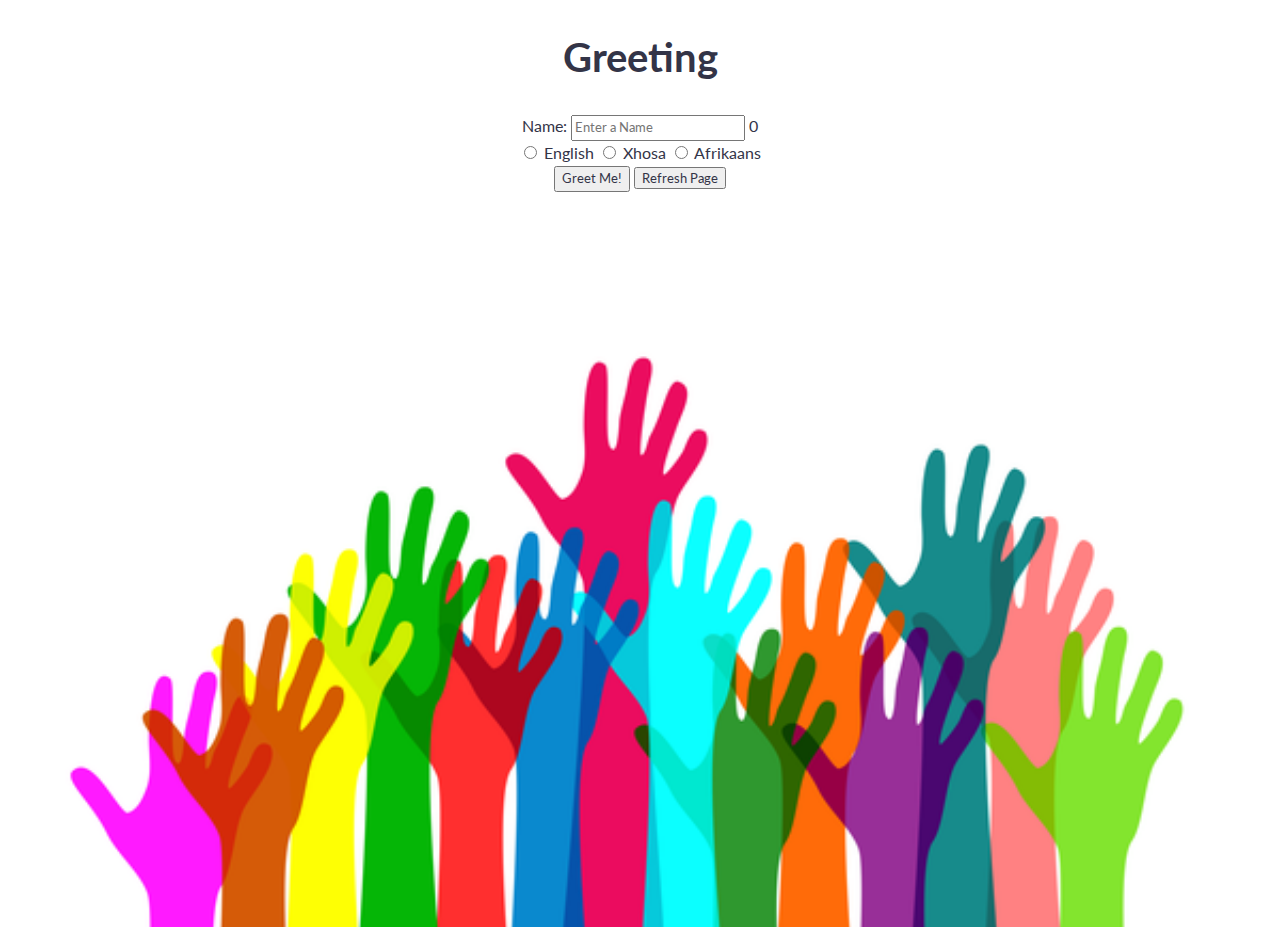
<file: index.html>
<!DOCTYPE html>
<html lang="en">

<head>
    <meta charset="UTF-8">
    <meta name="viewport" content="width=device-width, initial-scale=1.0">
    <meta http-equiv="X-UA-Compatible" content="ie=edge">
    <title>Document</title>
    <link rel="stylesheet" href="greet.css">


</head>

<body background="Human-Rights-Education.jpg">

    <container>
        <div class="row">
            <div class="right">
                <div class="center">
                    <h1>Greeting</h1>
                </div>
            </div>
            <div class="center">
                Name: <input name="name" rows='1' cols="15" class="nameInput" placeholder="Enter a Name"></input>
                <span class="nameCounter">0</span>
            </div>
            <div class="center">

                <input type="radio" name="languageName" class="whichLanguage" value="English">
                <span class="label-body">English</span>
                </label>

                <label class="radio button">
                    <input type="radio" name="languageName" class="whichLanguage" value="Xhosa">
                    <span class="label-body">Xhosa</span>
                </label>
                <input type="radio" name="languageName" class="whichLanguage" value="Afrikaans">
                <span class="label-body">Afrikaans</span>
                </label>
            </div>

            <div class="center col-12">
                <button class="button-primary greetButton" type="button" name="button">Greet Me!</button>
                <!-- <button class="button-primary resetButton" type="button" name="erase">Reset</button> -->
                <input type="button" value="Refresh Page" class="resetButton" onClick="location.href=location.href">
            </div>
            <div class="row">
                <div class="col-12 center">
                    <span class="greetingMessage">

                    </span>

                </div>
            </div>
        </div>
    </container>

    <script src="greet.js" charset="utf-8"></script>
    <script src="Greetings-dom.js" charset="utf-8"></script>
</body>

</html>
</file>
<file: greet.css>
/**
*** SIMPLE GRID
*** (C) ZACH COLE 2016
**/

@import url(https://fonts.googleapis.com/css?family=Lato:400,300,300italic,400italic,700,700italic);

/* UNIVERSAL */

html,
body {
  height: 100%;
  width: 100%;
  margin: 0;
  padding: 0;
  left: 0;
  top: 0;
  font-size: 100%;
}

/* ROOT FONT STYLES */

* {
  font-family: 'Lato', Helvetica, sans-serif;
  color: #333447;
  line-height: 1.5;
}

/* TYPOGRAPHY */

h1 {
  font-size: 2.5rem;
}

h2 {
  font-size: 2rem;
}

h3 {
  font-size: 1.375rem;
}

h4 {
  font-size: 1.125rem;
}

h5 {
  font-size: 1rem;
}

h6 {
  font-size: 0.875rem;
}

p {
  font-size: 1.125rem;
  font-weight: 200;
  line-height: 1.8;
}

.font-light {
  font-weight: 300;
}

.font-regular {
  font-weight: 400;
}

.font-heavy {
  font-weight: 700;
}

/* POSITIONING */

.left {
  text-align: left;
}

.right {
  text-align: right;
}

.center {
  text-align: center;
  margin-left: auto;
  margin-right: auto;
}

.justify {
  text-align: justify;
}

/* ==== GRID SYSTEM ==== */

.container {
  width: 90%;
  margin-left: auto;
  margin-right: auto;
}

.row {
  position: relative;
  width: 100%;
}

.row [class^="col"] {
  float: left;
  margin: 0.5rem 2%;
  min-height: 0.125rem;
}

.col-1,
.col-2,
.col-3,
.col-4,
.col-5,
.col-6,
.col-7,
.col-8,
.col-9,
.col-10,
.col-11,
.col-12 {
  width: 96%;
}

.col-1-sm {
  width: 4.33%;
}

.col-2-sm {
  width: 12.66%;
}

.col-3-sm {
  width: 21%;
}

.col-4-sm {
  width: 29.33%;
}

.col-5-sm {
  width: 37.66%;
}

.col-6-sm {
  width: 46%;
}

.col-7-sm {
  width: 54.33%;
}

.col-8-sm {
  width: 62.66%;
}

.col-9-sm {
  width: 71%;
}

.col-10-sm {
  width: 79.33%;
}

.col-11-sm {
  width: 87.66%;
}

.col-12-sm {
  width: 96%;
}

.row::after {
  content: "";
  display: table;
  clear: both;
}

.hidden-sm {
  display: none;
}

@media only screen and (min-width: 33.75em) {

  /* 540px */
  .container {
    width: 80%;
  }
}

@media only screen and (min-width: 45em) {

  /* 720px */
  .col-1 {
    width: 4.33%;
  }

  .col-2 {
    width: 12.66%;
  }

  .col-3 {
    width: 21%;
  }

  .col-4 {
    width: 29.33%;
  }

  .col-5 {
    width: 37.66%;
  }

  .col-6 {
    width: 46%;
  }

  .col-7 {
    width: 54.33%;
  }

  .col-8 {
    width: 62.66%;
  }

  .col-9 {
    width: 71%;
  }

  .col-10 {
    width: 79.33%;
  }

  .col-11 {
    width: 87.66%;
  }

  .col-12 {
    width: 96%;
  }

  .hidden-sm {
    display: block;
  }
}

body,
html {
  height: 100%;
   background-image: url("Human-Rights-Education.jpg");

   /* Full height */
   height: 100%;

   /* Center and scale the image nicely */
   background-position: center;
   background-repeat: no-repeat;
   background-size: cover;
}



@media only screen and (min-width: 60em) {

  /* 960px */
  .container {
    width: 75%;
    max-width: 60rem;
  }
}
</file>
